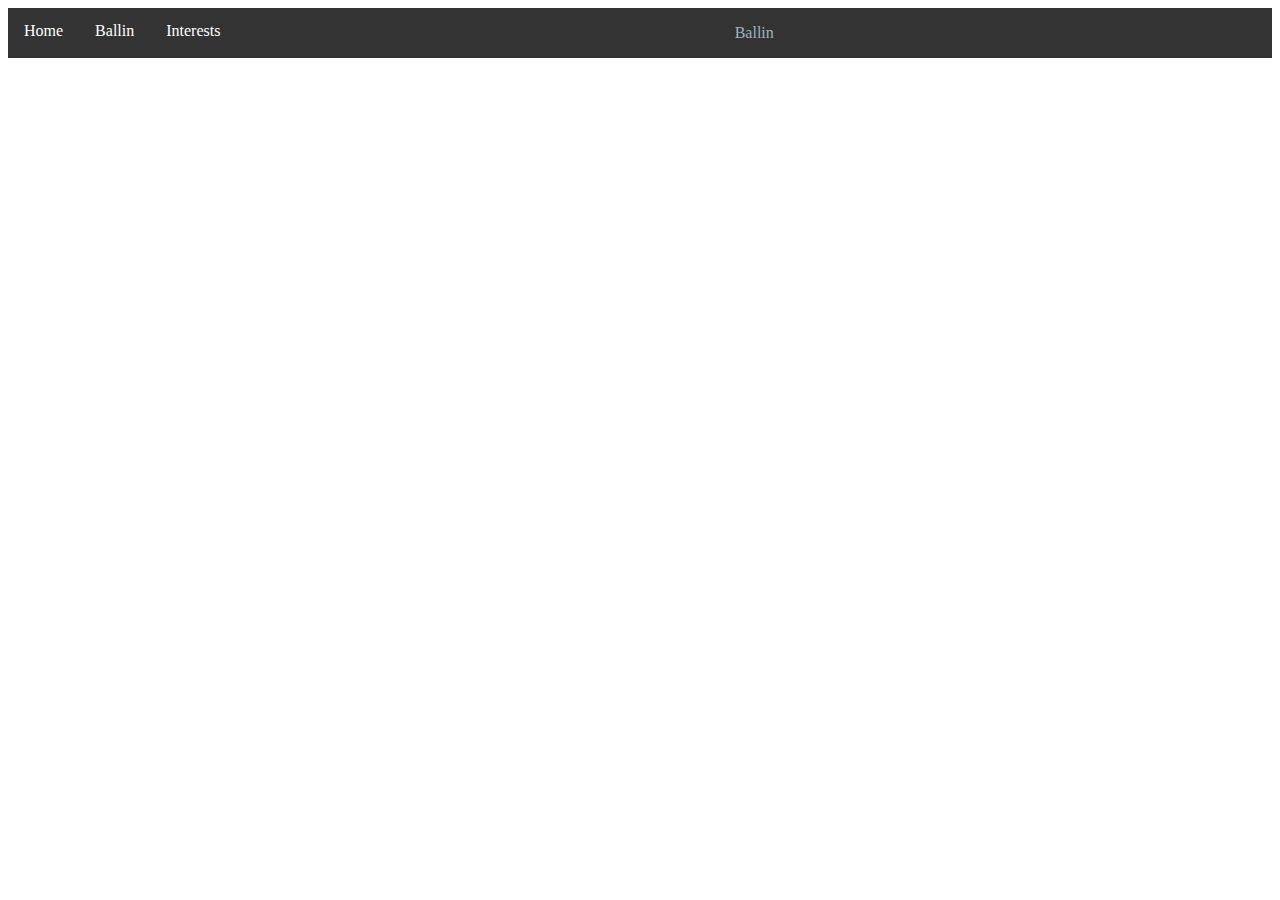
<file: projects.html>
<html>
   <head>
      <title>my-first-website</title>
      <link href = "style.css" rel="stylesheet" type="text/css">
   </head>
<body>
   <ul> 
    <li><a href="index.html">Home</a></li>
    <li><a href="projects.html">Ballin</a> </li>
    <li><a href="#interests">Interests</a>  </li>
     <p> Ballin </p>
     </body>
  </html>
</file>
<file: style.css>
p {
  color:#9DB4C0; text-align:center; font-size:100%; font-family: 'bree serif';
}
body
{ background-image: url(https://images.unsplash.com/photo-1521412644187-c49fa049e84d?ixlib=rb-1.2.1&ixid=eyJhcHBfaWQiOjEyMDd9&auto=format&fit=crop&w=1000&q=80); background-repeat: no-repeat; background-size: cover;
}
ul.reg {
  color:#9DB4C0; font-size:200%; font-family: 'helvetica';
}
ul {
  list-style-type: none;
  margin: 0;
  padding: 0;
  overflow: hidden;
  background-color: #333;
}

li {
  float: left;
}

li a {
  display: block;
  color: white;
  text-align: center;
  padding: 14px 16px;
  text-decoration: none;
}

/* Change the link color to #111 (black) on hover */
li a:hover {
  background-color: #111;
}
</file>
